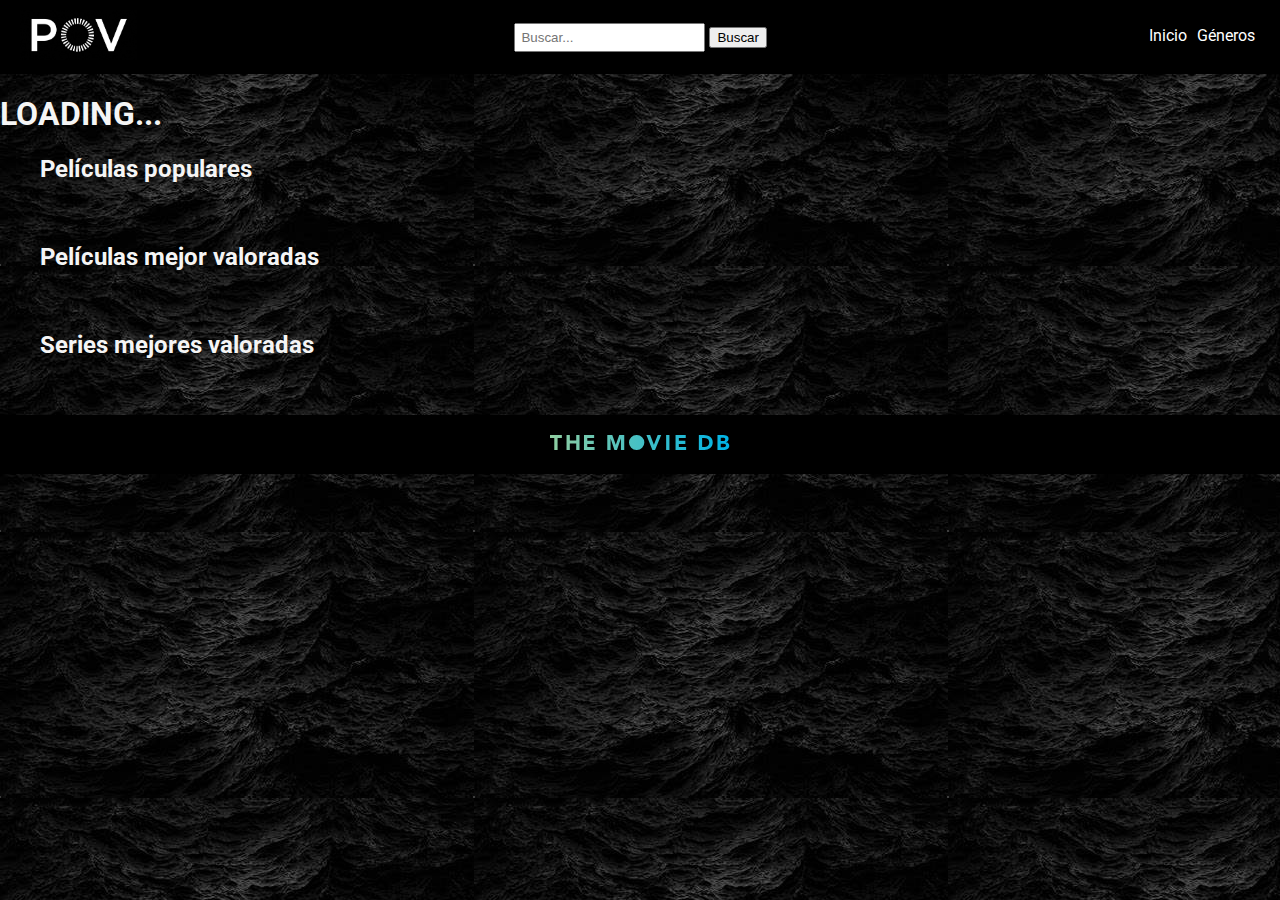
<file: index.html>
<!DOCTYPE html>
<html lang="es">

<head>
    <meta charset="UTF-8">
    <meta name="viewport" content="width=device-width, initial-scale=1.0">
    <title>Películas y series</title>
    <link href="https://fonts.googleapis.com/css2?family=Roboto:wght@300;400;500&display=swap" rel="stylesheet">
    <meta name="viewport" content="width=device-width, initial-scale=1.0">
    <link rel="stylesheet" href="./estilos/style.css">
</head>

<body>
    <header class="Navbar">
        <div class="logo">
            <a href="./index.html">
                <img src="./img/logo.jpeg" alt="Logo" />
            </a>
        </div>
        <div id="search">
           <form action="busqueda.html" method="get">
                <input id="textoBusqueda" type="text" name="query" placeholder="Buscar...">
                <input id="submitDeBusqueda" type="submit" value="Buscar">
            </form>
        </div>
        <nav>
            <ul class="listaNavbar">
                <li class="busqueda"><a href="index.html">Inicio</a></li>
                <li class="busqueda"><a href="generos.html">Géneros</a></li>
            </ul>
        </nav>
    </header>

    <main>

        <h1 class="loader">LOADING...</h1>
        <section>
            <h2 class="titulos">Películas populares</h2>
            <ul class="listaPeliculasIndex">
            </ul>
        </section>

        <section>
            <h2 class="titulos">Películas mejor valoradas</h2>
            <ul class="listaPeliculasIndex mejorvaloradas">
            </ul>
        </section>

        <section>
            <h2 class="titulos">Series mejores valoradas</h2>
            <ul class="listaPeliculasIndex series">
            </ul>
        </section>

    </main>
    <footer class="footer">
        <svg class="logoTMDB" xmlns="http://www.w3.org/2000/svg" xmlns:xlink="http://www.w3.org/1999/xlink" viewBox="0 0 423.04 35.4">
            <defs>
                <style>.cls-1{fill:url(#linear-gradient);}</style>
                <linearGradient id="linear-gradient" y1="17.7" x2="423.04" y2="17.7" gradientUnits="userSpaceOnUse">
                    <stop offset="0" stop-color="#90cea1"/><stop offset="0.56" stop-color="#3cbec9"/><stop offset="1" stop-color="#00b3e5"/>
                </linearGradient>
            </defs><title>Asset 1</title><g id="Layer_2" data-name="Layer 2"><g id="Layer_1-2" data-name="Layer 1"><path class="cls-1" d="M227.5,0h8.9l8.75,23.2h.1L254.15,0h8.35L247.9,35.4h-6.25Zm46.6,0h7.8V35.4h-7.8Zm22.2,0h24.05V7.2H304.1v6.6h15.35V21H304.1v7.2h17.15v7.2H296.3Zm55,0H363a33.54,33.54,0,0,1,8.07,1A18.55,18.55,0,0,1,377.75,4a15.1,15.1,0,0,1,4.52,5.53A18.5,18.5,0,0,1,384,17.8a16.91,16.91,0,0,1-1.63,7.58,16.37,16.37,0,0,1-4.37,5.5,19.52,19.52,0,0,1-6.35,3.37A24.59,24.59,0,0,1,364,35.4H351.29Zm7.81,28.2h4a21.57,21.57,0,0,0,5-.55,10.87,10.87,0,0,0,4-1.83,8.69,8.69,0,0,0,2.67-3.34,11.92,11.92,0,0,0,1-5.08,9.87,9.87,0,0,0-1-4.52,9,9,0,0,0-2.62-3.18,11.68,11.68,0,0,0-3.88-1.88,17.43,17.43,0,0,0-4.67-.62h-4.6ZM395.24,0h13.2a34.42,34.42,0,0,1,4.63.32,12.9,12.9,0,0,1,4.17,1.3,7.88,7.88,0,0,1,3,2.73A8.34,8.34,0,0,1,421.39,9a7.42,7.42,0,0,1-1.67,5,9.28,9.28,0,0,1-4.43,2.82v.1a10,10,0,0,1,3.18,1,8.38,8.38,0,0,1,2.45,1.85,7.79,7.79,0,0,1,1.57,2.62,9.16,9.16,0,0,1,.55,3.2,8.52,8.52,0,0,1-1.2,4.68,9.42,9.42,0,0,1-3.1,3,13.38,13.38,0,0,1-4.27,1.65,23.11,23.11,0,0,1-4.73.5h-14.5ZM403,14.15h5.65a8.16,8.16,0,0,0,1.78-.2A4.78,4.78,0,0,0,412,13.3a3.34,3.34,0,0,0,1.13-1.2,3.63,3.63,0,0,0,.42-1.8,3.22,3.22,0,0,0-.47-1.82,3.33,3.33,0,0,0-1.23-1.13,5.77,5.77,0,0,0-1.7-.58,10.79,10.79,0,0,0-1.85-.17H403Zm0,14.65h7a8.91,8.91,0,0,0,1.83-.2,4.78,4.78,0,0,0,1.67-.7,4,4,0,0,0,1.23-1.3,3.71,3.71,0,0,0,.47-2,3.13,3.13,0,0,0-.62-2A4,4,0,0,0,413,21.45,7.83,7.83,0,0,0,411,20.9a15.12,15.12,0,0,0-2.05-.15H403Zm-199,6.53H205a17.66,17.66,0,0,0,17.66-17.66h0A17.67,17.67,0,0,0,205,0h-.91A17.67,17.67,0,0,0,186.4,17.67h0A17.66,17.66,0,0,0,204.06,35.33ZM10.1,6.9H0V0H28V6.9H17.9V35.4H10.1ZM39,0h7.8V13.2H61.9V0h7.8V35.4H61.9V20.1H46.75V35.4H39ZM80.2,0h24V7.2H88v6.6h15.35V21H88v7.2h17.15v7.2h-25Zm55,0H147l8.15,23.1h.1L163.45,0H175.2V35.4h-7.8V8.25h-.1L158,35.4h-5.95l-9-27.15H143V35.4h-7.8Z"/></g></g>
        </svg>
    </footer>
    <script src="./js/index.js"></script>
    <script>
        // Configuración del píxel de Facebook
        !function(f,b,e,v,n,t,s)
        {if(f.fbq)return;n=f.fbq=function(){n.callMethod?
        n.callMethod.apply(n,arguments):n.queue.push(arguments)};
        if(!f._fbq)f._fbq=n;n.push=n;n.loaded=!0;n.version='2.0';
        n.queue=[];t=b.createElement(e);t.async=!0;
        t.src=v;s=b.getElementsByTagName(e)[0];
        s.parentNode.insertBefore(t,s)}(window, document,'script',
        'https://connect.facebook.net/en_US/fbevents.js');
        fbq('init', '962285029230863');
            fbq('track', 'PageView');
    </script>
    <noscript><img height="1" width="1" style="display:none"
        src="https://www.facebook.com/tr?id=962285029230863&ev=PageView&noscript=1"
    /></noscript>
</body>
</html>
</file>
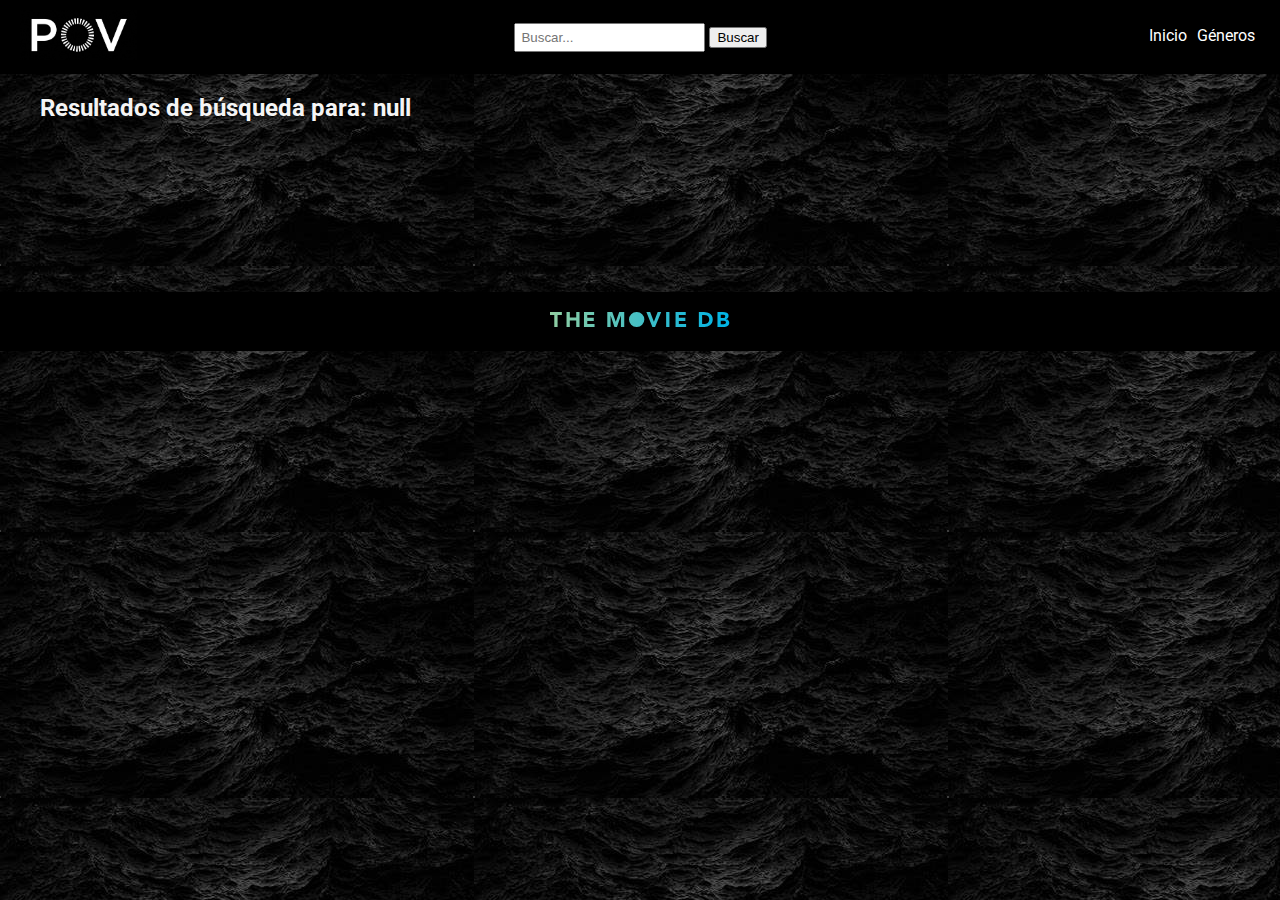
<file: busqueda.html>
<!DOCTYPE html>
<html lang="es">

<head>
    <meta charset="UTF-8">
    <meta name="viewport" content="width=device-width, initial-scale=1.0">
    <title>Películas y series</title>
    <link href="https://fonts.googleapis.com/css2?family=Roboto:wght@300;400;500&display=swap" rel="stylesheet">
    <meta name="viewport" content="width=device-width, initial-scale=1.0">
    <link rel="stylesheet" href="./estilos/style.css">
</head>
<body>
    <header class="Navbar">
        <div class="logo">
            <a href="./index.html">
                <img src="./img/logo.jpeg" alt="Logo" />
            </a>
        </div>
        <div id="search">
            <form action="busqueda.html" method="get">
                 <input id="textoBusqueda" type="text" name="query" placeholder="Buscar...">
                 <input id="submitDeBusqueda" type="submit" value="Buscar">
             </form>
         </div>
        <nav>
            <ul class="listaNavbar">
                <li class="busqueda"><a href="index.html">Inicio</a></li>
                <li class="busqueda"><a href="generos.html">Géneros</a></li>
            </ul>
        </nav>
    </header>

    <main>
        <section>
            <h2 class="titulos"></h2>
            <section class="busqueda">
                <h2 class="titulos"></h2>
                <ul class="listaPeliculasIndex">
                </ul>
            </section>
        </section>

    </main>
    <footer class="footer">
        <svg class="logoTMDB" xmlns="http://www.w3.org/2000/svg" xmlns:xlink="http://www.w3.org/1999/xlink" viewBox="0 0 423.04 35.4">
            <defs>
                <style>.cls-1{fill:url(#linear-gradient);}</style>
                <linearGradient id="linear-gradient" y1="17.7" x2="423.04" y2="17.7" gradientUnits="userSpaceOnUse">
                    <stop offset="0" stop-color="#90cea1"/><stop offset="0.56" stop-color="#3cbec9"/><stop offset="1" stop-color="#00b3e5"/>
                </linearGradient>
            </defs><title>Asset 1</title><g id="Layer_2" data-name="Layer 2"><g id="Layer_1-2" data-name="Layer 1"><path class="cls-1" d="M227.5,0h8.9l8.75,23.2h.1L254.15,0h8.35L247.9,35.4h-6.25Zm46.6,0h7.8V35.4h-7.8Zm22.2,0h24.05V7.2H304.1v6.6h15.35V21H304.1v7.2h17.15v7.2H296.3Zm55,0H363a33.54,33.54,0,0,1,8.07,1A18.55,18.55,0,0,1,377.75,4a15.1,15.1,0,0,1,4.52,5.53A18.5,18.5,0,0,1,384,17.8a16.91,16.91,0,0,1-1.63,7.58,16.37,16.37,0,0,1-4.37,5.5,19.52,19.52,0,0,1-6.35,3.37A24.59,24.59,0,0,1,364,35.4H351.29Zm7.81,28.2h4a21.57,21.57,0,0,0,5-.55,10.87,10.87,0,0,0,4-1.83,8.69,8.69,0,0,0,2.67-3.34,11.92,11.92,0,0,0,1-5.08,9.87,9.87,0,0,0-1-4.52,9,9,0,0,0-2.62-3.18,11.68,11.68,0,0,0-3.88-1.88,17.43,17.43,0,0,0-4.67-.62h-4.6ZM395.24,0h13.2a34.42,34.42,0,0,1,4.63.32,12.9,12.9,0,0,1,4.17,1.3,7.88,7.88,0,0,1,3,2.73A8.34,8.34,0,0,1,421.39,9a7.42,7.42,0,0,1-1.67,5,9.28,9.28,0,0,1-4.43,2.82v.1a10,10,0,0,1,3.18,1,8.38,8.38,0,0,1,2.45,1.85,7.79,7.79,0,0,1,1.57,2.62,9.16,9.16,0,0,1,.55,3.2,8.52,8.52,0,0,1-1.2,4.68,9.42,9.42,0,0,1-3.1,3,13.38,13.38,0,0,1-4.27,1.65,23.11,23.11,0,0,1-4.73.5h-14.5ZM403,14.15h5.65a8.16,8.16,0,0,0,1.78-.2A4.78,4.78,0,0,0,412,13.3a3.34,3.34,0,0,0,1.13-1.2,3.63,3.63,0,0,0,.42-1.8,3.22,3.22,0,0,0-.47-1.82,3.33,3.33,0,0,0-1.23-1.13,5.77,5.77,0,0,0-1.7-.58,10.79,10.79,0,0,0-1.85-.17H403Zm0,14.65h7a8.91,8.91,0,0,0,1.83-.2,4.78,4.78,0,0,0,1.67-.7,4,4,0,0,0,1.23-1.3,3.71,3.71,0,0,0,.47-2,3.13,3.13,0,0,0-.62-2A4,4,0,0,0,413,21.45,7.83,7.83,0,0,0,411,20.9a15.12,15.12,0,0,0-2.05-.15H403Zm-199,6.53H205a17.66,17.66,0,0,0,17.66-17.66h0A17.67,17.67,0,0,0,205,0h-.91A17.67,17.67,0,0,0,186.4,17.67h0A17.66,17.66,0,0,0,204.06,35.33ZM10.1,6.9H0V0H28V6.9H17.9V35.4H10.1ZM39,0h7.8V13.2H61.9V0h7.8V35.4H61.9V20.1H46.75V35.4H39ZM80.2,0h24V7.2H88v6.6h15.35V21H88v7.2h17.15v7.2h-25Zm55,0H147l8.15,23.1h.1L163.45,0H175.2V35.4h-7.8V8.25h-.1L158,35.4h-5.95l-9-27.15H143V35.4h-7.8Z"/></g></g>
        </svg>
    </footer>

    <script src="./js/busqueda.js"></script>
    <script>
        // Configuración del píxel de Facebook
        !function(f,b,e,v,n,t,s)
        {if(f.fbq)return;n=f.fbq=function(){n.callMethod?
        n.callMethod.apply(n,arguments):n.queue.push(arguments)};
        if(!f._fbq)f._fbq=n;n.push=n;n.loaded=!0;n.version='2.0';
        n.queue=[];t=b.createElement(e);t.async=!0;
        t.src=v;s=b.getElementsByTagName(e)[0];
        s.parentNode.insertBefore(t,s)}(window, document,'script',
        'https://connect.facebook.net/en_US/fbevents.js');
        fbq('init', '962285029230863');
            fbq('track', 'PageView');
    </script>
    <noscript><img height="1" width="1" style="display:none"
        src="https://www.facebook.com/tr?id=962285029230863&ev=PageView&noscript=1"
    /></noscript>
</body>

</html>
</file>
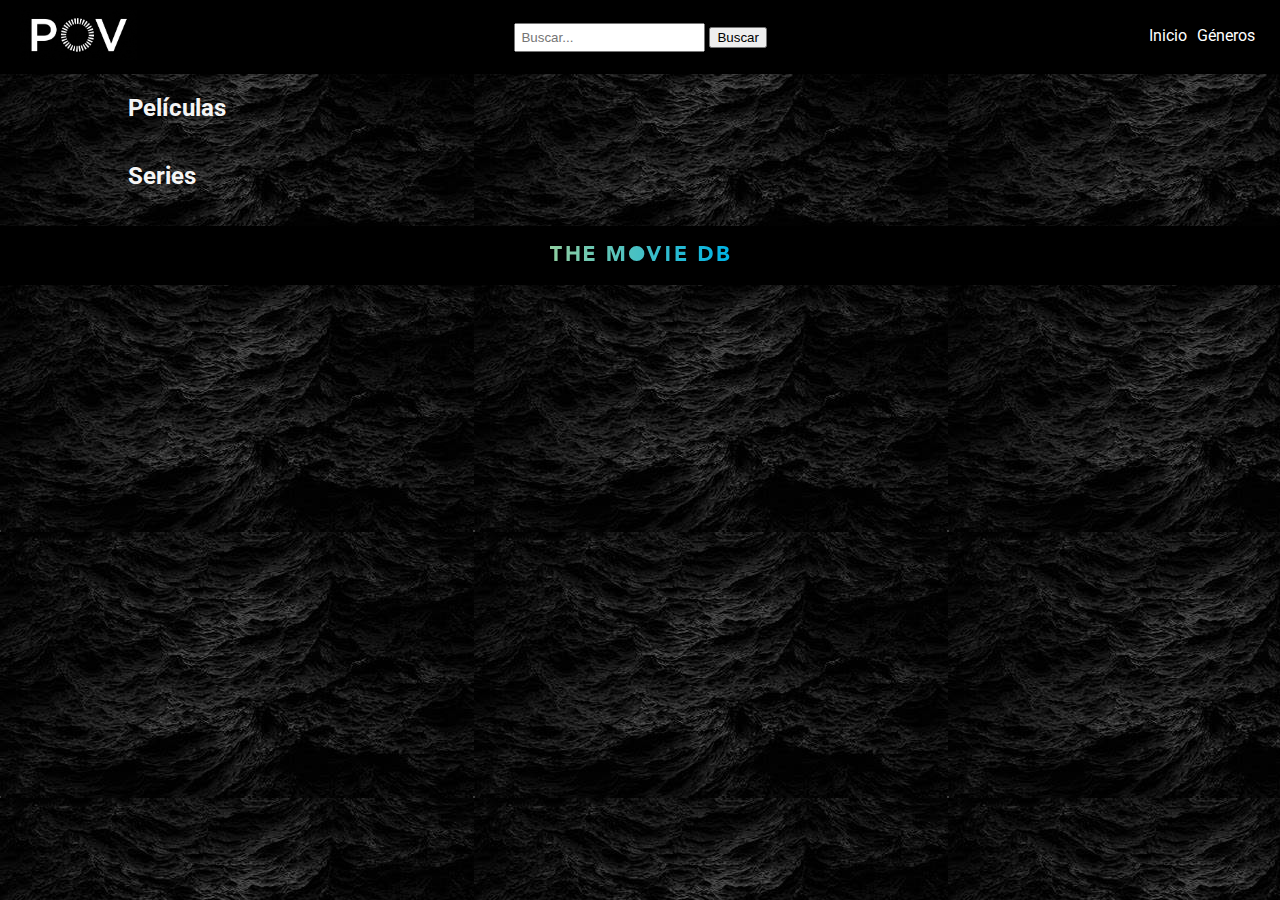
<file: detalle-generos.html>
<!DOCTYPE html>
<html lang="es">

<head>
    <meta charset="UTF-8">
    <meta name="viewport" content="width=device-width, initial-scale=1.0">
    <title>Películas y series</title>
    <link href="https://fonts.googleapis.com/css2?family=Roboto:wght@300;400;500&display=swap" rel="stylesheet">
    <meta name="viewport" content="width=device-width, initial-scale=1.0">
    <link rel="stylesheet" href="./estilos/style.css">
</head>

<body>
    <header class="Navbar">
        <div class="logo">
            <a href="./index.html">
                <img src="./img/logo.jpeg" alt="Logo" />
            </a>
        </div>
        <div id="search">
            <form action="busqueda.html" method="get">
                 <input id="textoBusqueda" type="text" name="query" placeholder="Buscar...">
                 <input id="submitDeBusqueda" type="submit" value="Buscar">
             </form>
         </div>
        <nav>
            <ul>
                <li class="busqueda"><a href="index.html">Inicio</a></li>
                <li class="busqueda"><a href="generos.html">Géneros</a></li>
            </ul>
        </nav>
    </header>
    <main>
        <section class="detalleGenerosPeliculas">
            <h2 class="titulosss">Películas</h2>
            <ul class="listaPeliculasIndex generoPelicula">
            </ul>
        </section>
        <section class="detalleGenerosSeries">
            <h2 class="titulosss">Series</h2>
            <ul class="listaPeliculasIndex generoSeries">
            </ul>
        </section>
    </main>

    <footer class="footer">
        <svg class="logoTMDB" xmlns="http://www.w3.org/2000/svg" xmlns:xlink="http://www.w3.org/1999/xlink" viewBox="0 0 423.04 35.4">
            <defs>
                <style>.cls-1{fill:url(#linear-gradient);}</style>
                <linearGradient id="linear-gradient" y1="17.7" x2="423.04" y2="17.7" gradientUnits="userSpaceOnUse">
                    <stop offset="0" stop-color="#90cea1"/><stop offset="0.56" stop-color="#3cbec9"/><stop offset="1" stop-color="#00b3e5"/>
                </linearGradient>
            </defs><title>Asset 1</title><g id="Layer_2" data-name="Layer 2"><g id="Layer_1-2" data-name="Layer 1"><path class="cls-1" d="M227.5,0h8.9l8.75,23.2h.1L254.15,0h8.35L247.9,35.4h-6.25Zm46.6,0h7.8V35.4h-7.8Zm22.2,0h24.05V7.2H304.1v6.6h15.35V21H304.1v7.2h17.15v7.2H296.3Zm55,0H363a33.54,33.54,0,0,1,8.07,1A18.55,18.55,0,0,1,377.75,4a15.1,15.1,0,0,1,4.52,5.53A18.5,18.5,0,0,1,384,17.8a16.91,16.91,0,0,1-1.63,7.58,16.37,16.37,0,0,1-4.37,5.5,19.52,19.52,0,0,1-6.35,3.37A24.59,24.59,0,0,1,364,35.4H351.29Zm7.81,28.2h4a21.57,21.57,0,0,0,5-.55,10.87,10.87,0,0,0,4-1.83,8.69,8.69,0,0,0,2.67-3.34,11.92,11.92,0,0,0,1-5.08,9.87,9.87,0,0,0-1-4.52,9,9,0,0,0-2.62-3.18,11.68,11.68,0,0,0-3.88-1.88,17.43,17.43,0,0,0-4.67-.62h-4.6ZM395.24,0h13.2a34.42,34.42,0,0,1,4.63.32,12.9,12.9,0,0,1,4.17,1.3,7.88,7.88,0,0,1,3,2.73A8.34,8.34,0,0,1,421.39,9a7.42,7.42,0,0,1-1.67,5,9.28,9.28,0,0,1-4.43,2.82v.1a10,10,0,0,1,3.18,1,8.38,8.38,0,0,1,2.45,1.85,7.79,7.79,0,0,1,1.57,2.62,9.16,9.16,0,0,1,.55,3.2,8.52,8.52,0,0,1-1.2,4.68,9.42,9.42,0,0,1-3.1,3,13.38,13.38,0,0,1-4.27,1.65,23.11,23.11,0,0,1-4.73.5h-14.5ZM403,14.15h5.65a8.16,8.16,0,0,0,1.78-.2A4.78,4.78,0,0,0,412,13.3a3.34,3.34,0,0,0,1.13-1.2,3.63,3.63,0,0,0,.42-1.8,3.22,3.22,0,0,0-.47-1.82,3.33,3.33,0,0,0-1.23-1.13,5.77,5.77,0,0,0-1.7-.58,10.79,10.79,0,0,0-1.85-.17H403Zm0,14.65h7a8.91,8.91,0,0,0,1.83-.2,4.78,4.78,0,0,0,1.67-.7,4,4,0,0,0,1.23-1.3,3.71,3.71,0,0,0,.47-2,3.13,3.13,0,0,0-.62-2A4,4,0,0,0,413,21.45,7.83,7.83,0,0,0,411,20.9a15.12,15.12,0,0,0-2.05-.15H403Zm-199,6.53H205a17.66,17.66,0,0,0,17.66-17.66h0A17.67,17.67,0,0,0,205,0h-.91A17.67,17.67,0,0,0,186.4,17.67h0A17.66,17.66,0,0,0,204.06,35.33ZM10.1,6.9H0V0H28V6.9H17.9V35.4H10.1ZM39,0h7.8V13.2H61.9V0h7.8V35.4H61.9V20.1H46.75V35.4H39ZM80.2,0h24V7.2H88v6.6h15.35V21H88v7.2h17.15v7.2h-25Zm55,0H147l8.15,23.1h.1L163.45,0H175.2V35.4h-7.8V8.25h-.1L158,35.4h-5.95l-9-27.15H143V35.4h-7.8Z"/></g></g>
        </svg>
    </footer>

    <!-- ... (footer) ... -->
    <script src="./js/detalle-generos.js"></script>
    <script src="./js/detalle.js"></script>
    <script>
        // Configuración del píxel de Facebook
        !function(f,b,e,v,n,t,s)
        {if(f.fbq)return;n=f.fbq=function(){n.callMethod?
        n.callMethod.apply(n,arguments):n.queue.push(arguments)};
        if(!f._fbq)f._fbq=n;n.push=n;n.loaded=!0;n.version='2.0';
        n.queue=[];t=b.createElement(e);t.async=!0;
        t.src=v;s=b.getElementsByTagName(e)[0];
        s.parentNode.insertBefore(t,s)}(window, document,'script',
        'https://connect.facebook.net/en_US/fbevents.js');
        fbq('init', '962285029230863');
            fbq('track', 'PageView');
    </script>
    <noscript><img height="1" width="1" style="display:none"
        src="https://www.facebook.com/tr?id=962285029230863&ev=PageView&noscript=1"
    /></noscript>
</body>
</html>
</file>
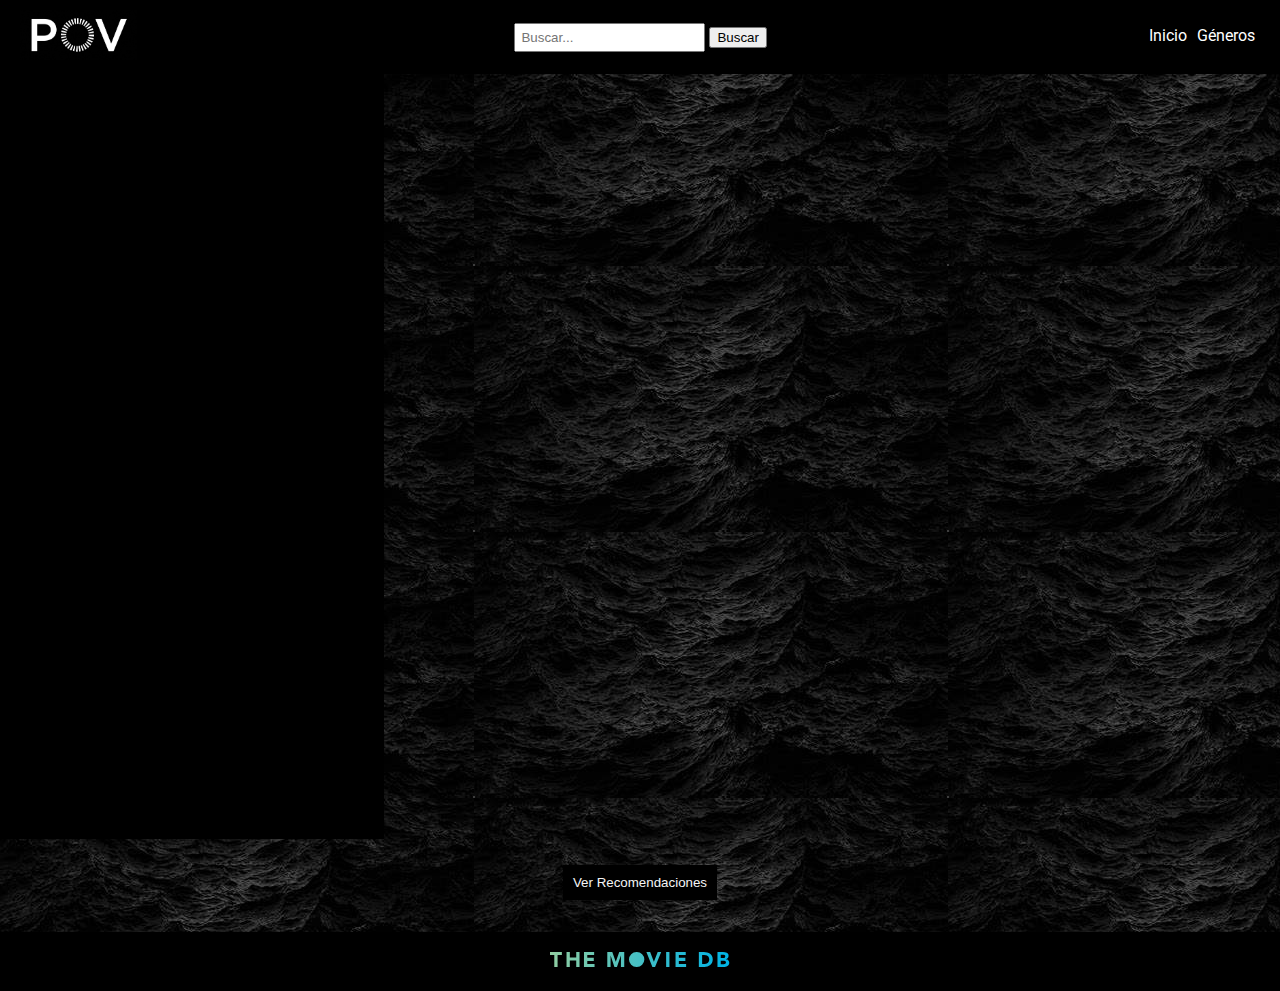
<file: detalle.html>
<!DOCTYPE html>
<html lang="en">

<head>
    <meta charset="UTF-8">
    <meta name="viewport" content="width=device-width, initial-scale=1.0">
    <title>Películas y series</title>
    <link href="https://fonts.googleapis.com/css2?family=Roboto:wght@300;400;500&display=swap" rel="stylesheet">
    <meta name="viewport" content="width=device-width, initial-scale=1.0">
    <link rel="stylesheet" href="./estilos/style.css">
</head>

<body>
    <header class="Navbar">
        <div class="logo">
            <a href="./index.html">
                <img src="./img/logo.jpeg" alt="Logo" />
            </a>
        </div>
        <div id="search">
            <form action="busqueda.html" method="get">
                 <input id="textoBusqueda" type="text" name="query" placeholder="Buscar...">
                 <input id="submitDeBusqueda" type="submit" value="Buscar">
             </form>
         </div>
        <nav>
            <ul>
                <li class="busqueda"><a href="index.html">Inicio</a></li>
                <li class="busqueda"><a href="generos.html">Géneros</a></li>
            </ul>
        </nav>
    </header>

    <main class="boxDetallePelicula">
        <div class="infodetalle">
            <h1 class="titulosdetalle"></h1>
            <h3 class="titulosdetalle"></h3>
            <h3 class="titulosdetalle"></h3>
            <h3 class="titulosdetalle"></h3>
            <a class="enlacecruzado" href="drama.html"><h3 class="titulosdetalle"></h3></a>
            <p class="titulosdetalle"></p>
        </div>

        <div class="trailer">
        </div>
    </main>

    <div class="recomendaciones">
        <button class="verRecomendaciones">Ver Recomendaciones</button>
    </div>

    <section>
        <ul class="listaPeliculasIndex">
        </ul>
    </section>

    <footer class="footer">
        <svg class="logoTMDB" xmlns="http://www.w3.org/2000/svg" xmlns:xlink="http://www.w3.org/1999/xlink" viewBox="0 0 423.04 35.4">
            <defs>
                <style>.cls-1{fill:url(#linear-gradient);}</style>
                <linearGradient id="linear-gradient" y1="17.7" x2="423.04" y2="17.7" gradientUnits="userSpaceOnUse">
                    <stop offset="0" stop-color="#90cea1"/><stop offset="0.56" stop-color="#3cbec9"/><stop offset="1" stop-color="#00b3e5"/>
                </linearGradient>
            </defs><title>Asset 1</title><g id="Layer_2" data-name="Layer 2"><g id="Layer_1-2" data-name="Layer 1"><path class="cls-1" d="M227.5,0h8.9l8.75,23.2h.1L254.15,0h8.35L247.9,35.4h-6.25Zm46.6,0h7.8V35.4h-7.8Zm22.2,0h24.05V7.2H304.1v6.6h15.35V21H304.1v7.2h17.15v7.2H296.3Zm55,0H363a33.54,33.54,0,0,1,8.07,1A18.55,18.55,0,0,1,377.75,4a15.1,15.1,0,0,1,4.52,5.53A18.5,18.5,0,0,1,384,17.8a16.91,16.91,0,0,1-1.63,7.58,16.37,16.37,0,0,1-4.37,5.5,19.52,19.52,0,0,1-6.35,3.37A24.59,24.59,0,0,1,364,35.4H351.29Zm7.81,28.2h4a21.57,21.57,0,0,0,5-.55,10.87,10.87,0,0,0,4-1.83,8.69,8.69,0,0,0,2.67-3.34,11.92,11.92,0,0,0,1-5.08,9.87,9.87,0,0,0-1-4.52,9,9,0,0,0-2.62-3.18,11.68,11.68,0,0,0-3.88-1.88,17.43,17.43,0,0,0-4.67-.62h-4.6ZM395.24,0h13.2a34.42,34.42,0,0,1,4.63.32,12.9,12.9,0,0,1,4.17,1.3,7.88,7.88,0,0,1,3,2.73A8.34,8.34,0,0,1,421.39,9a7.42,7.42,0,0,1-1.67,5,9.28,9.28,0,0,1-4.43,2.82v.1a10,10,0,0,1,3.18,1,8.38,8.38,0,0,1,2.45,1.85,7.79,7.79,0,0,1,1.57,2.62,9.16,9.16,0,0,1,.55,3.2,8.52,8.52,0,0,1-1.2,4.68,9.42,9.42,0,0,1-3.1,3,13.38,13.38,0,0,1-4.27,1.65,23.11,23.11,0,0,1-4.73.5h-14.5ZM403,14.15h5.65a8.16,8.16,0,0,0,1.78-.2A4.78,4.78,0,0,0,412,13.3a3.34,3.34,0,0,0,1.13-1.2,3.63,3.63,0,0,0,.42-1.8,3.22,3.22,0,0,0-.47-1.82,3.33,3.33,0,0,0-1.23-1.13,5.77,5.77,0,0,0-1.7-.58,10.79,10.79,0,0,0-1.85-.17H403Zm0,14.65h7a8.91,8.91,0,0,0,1.83-.2,4.78,4.78,0,0,0,1.67-.7,4,4,0,0,0,1.23-1.3,3.71,3.71,0,0,0,.47-2,3.13,3.13,0,0,0-.62-2A4,4,0,0,0,413,21.45,7.83,7.83,0,0,0,411,20.9a15.12,15.12,0,0,0-2.05-.15H403Zm-199,6.53H205a17.66,17.66,0,0,0,17.66-17.66h0A17.67,17.67,0,0,0,205,0h-.91A17.67,17.67,0,0,0,186.4,17.67h0A17.66,17.66,0,0,0,204.06,35.33ZM10.1,6.9H0V0H28V6.9H17.9V35.4H10.1ZM39,0h7.8V13.2H61.9V0h7.8V35.4H61.9V20.1H46.75V35.4H39ZM80.2,0h24V7.2H88v6.6h15.35V21H88v7.2h17.15v7.2h-25Zm55,0H147l8.15,23.1h.1L163.45,0H175.2V35.4h-7.8V8.25h-.1L158,35.4h-5.95l-9-27.15H143V35.4h-7.8Z"/></g></g>
        </svg>
    </footer>
    <script src="./js/detalle.js"></script>
    <script>
        // Configuración del píxel de Facebook
        !function(f,b,e,v,n,t,s)
        {if(f.fbq)return;n=f.fbq=function(){n.callMethod?
        n.callMethod.apply(n,arguments):n.queue.push(arguments)};
        if(!f._fbq)f._fbq=n;n.push=n;n.loaded=!0;n.version='2.0';
        n.queue=[];t=b.createElement(e);t.async=!0;
        t.src=v;s=b.getElementsByTagName(e)[0];
        s.parentNode.insertBefore(t,s)}(window, document,'script',
        'https://connect.facebook.net/en_US/fbevents.js');
        fbq('init', '962285029230863');
            fbq('track', 'PageView');
    </script>
    <noscript><img height="1" width="1" style="display:none"
        src="https://www.facebook.com/tr?id=962285029230863&ev=PageView&noscript=1"
    /></noscript>
</body>
</html>
</file>
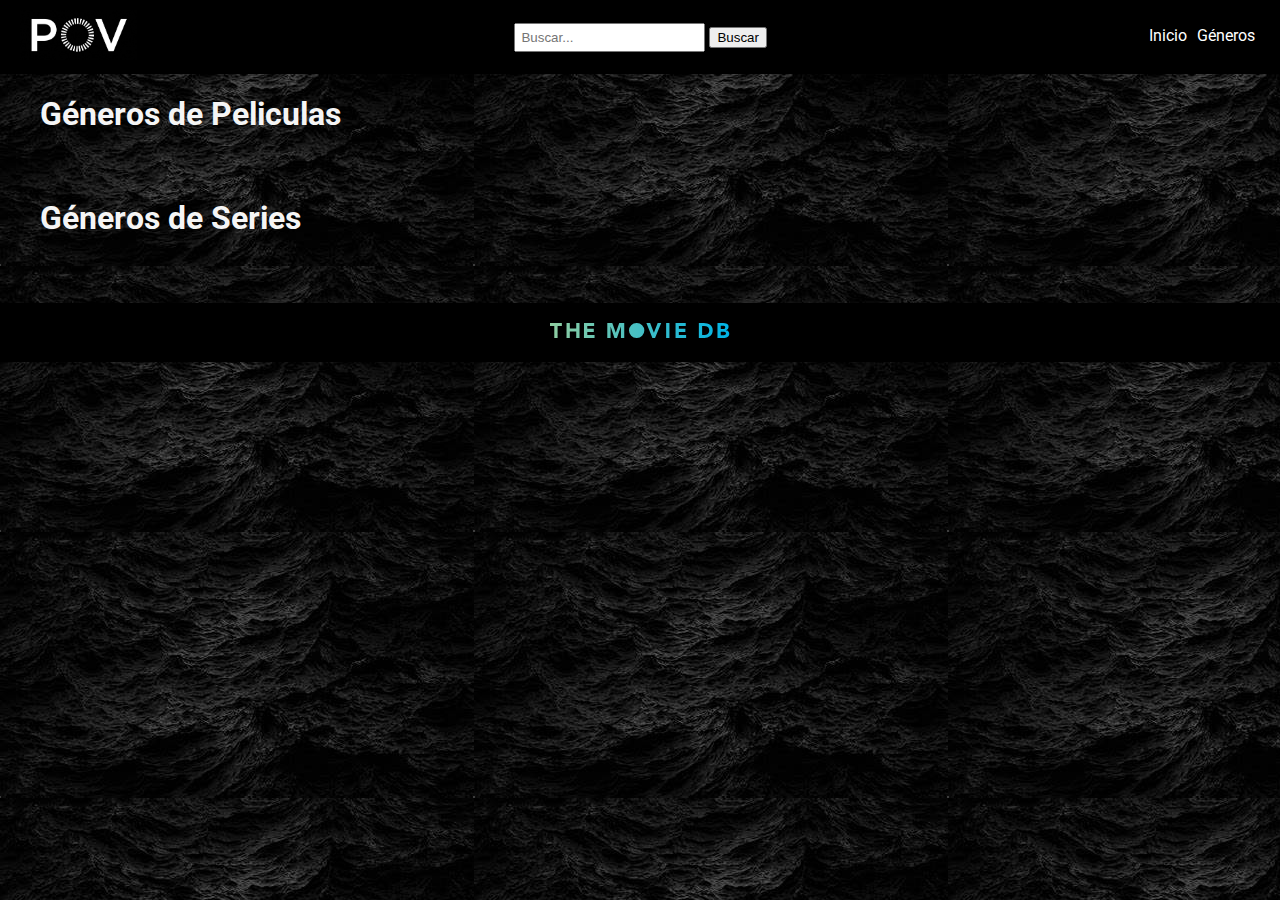
<file: generos.html>
<!DOCTYPE html>
<html lang="es">

<head>
    <meta charset="UTF-8">
    <meta name="viewport" content="width=device-width, initial-scale=1.0">
    <title>Películas y series</title>
    <link href="https://fonts.googleapis.com/css2?family=Roboto:wght@300;400;500&display=swap" rel="stylesheet">
    <meta name="viewport" content="width=device-width, initial-scale=1.0">
    <link rel="stylesheet" href="./estilos/style.css">
</head>

<body>
    <header class="Navbar">
        <div class="logo">
            <a href="./index.html">
                <img src="./img/logo.jpeg" alt="Logo" />
            </a>
        </div>
        <div id="search">
            <form action="busqueda.html" method="get">
                 <input id="textoBusqueda" type="text" name="query" placeholder="Buscar...">
                 <input id="submitDeBusqueda" type="submit" value="Buscar">
             </form>
         </div>
        <nav>
            <ul>
                <li class="busqueda"><a href="index.html">Inicio</a></li>
                <li class="busqueda"><a href="generos.html">Géneros</a></li>
            </ul>
        </nav>
    </header>

    <main>
        <section>
            <h1 class="titulos">Géneros de Peliculas</h1>
            <ul class="listaDeGeneros generosPeliculas"></ul>
            <h1 class="titulos">Géneros de Series</h1>
            <ul class="listaDeGeneros generosSeries"></ul>
        </section>

    </main>
    <footer class="footer">
        <svg class="logoTMDB" xmlns="http://www.w3.org/2000/svg" xmlns:xlink="http://www.w3.org/1999/xlink" viewBox="0 0 423.04 35.4">
            <defs>
                <style>.cls-1{fill:url(#linear-gradient);}</style>
                <linearGradient id="linear-gradient" y1="17.7" x2="423.04" y2="17.7" gradientUnits="userSpaceOnUse">
                    <stop offset="0" stop-color="#90cea1"/><stop offset="0.56" stop-color="#3cbec9"/><stop offset="1" stop-color="#00b3e5"/>
                </linearGradient>
            </defs><title>Asset 1</title><g id="Layer_2" data-name="Layer 2"><g id="Layer_1-2" data-name="Layer 1"><path class="cls-1" d="M227.5,0h8.9l8.75,23.2h.1L254.15,0h8.35L247.9,35.4h-6.25Zm46.6,0h7.8V35.4h-7.8Zm22.2,0h24.05V7.2H304.1v6.6h15.35V21H304.1v7.2h17.15v7.2H296.3Zm55,0H363a33.54,33.54,0,0,1,8.07,1A18.55,18.55,0,0,1,377.75,4a15.1,15.1,0,0,1,4.52,5.53A18.5,18.5,0,0,1,384,17.8a16.91,16.91,0,0,1-1.63,7.58,16.37,16.37,0,0,1-4.37,5.5,19.52,19.52,0,0,1-6.35,3.37A24.59,24.59,0,0,1,364,35.4H351.29Zm7.81,28.2h4a21.57,21.57,0,0,0,5-.55,10.87,10.87,0,0,0,4-1.83,8.69,8.69,0,0,0,2.67-3.34,11.92,11.92,0,0,0,1-5.08,9.87,9.87,0,0,0-1-4.52,9,9,0,0,0-2.62-3.18,11.68,11.68,0,0,0-3.88-1.88,17.43,17.43,0,0,0-4.67-.62h-4.6ZM395.24,0h13.2a34.42,34.42,0,0,1,4.63.32,12.9,12.9,0,0,1,4.17,1.3,7.88,7.88,0,0,1,3,2.73A8.34,8.34,0,0,1,421.39,9a7.42,7.42,0,0,1-1.67,5,9.28,9.28,0,0,1-4.43,2.82v.1a10,10,0,0,1,3.18,1,8.38,8.38,0,0,1,2.45,1.85,7.79,7.79,0,0,1,1.57,2.62,9.16,9.16,0,0,1,.55,3.2,8.52,8.52,0,0,1-1.2,4.68,9.42,9.42,0,0,1-3.1,3,13.38,13.38,0,0,1-4.27,1.65,23.11,23.11,0,0,1-4.73.5h-14.5ZM403,14.15h5.65a8.16,8.16,0,0,0,1.78-.2A4.78,4.78,0,0,0,412,13.3a3.34,3.34,0,0,0,1.13-1.2,3.63,3.63,0,0,0,.42-1.8,3.22,3.22,0,0,0-.47-1.82,3.33,3.33,0,0,0-1.23-1.13,5.77,5.77,0,0,0-1.7-.58,10.79,10.79,0,0,0-1.85-.17H403Zm0,14.65h7a8.91,8.91,0,0,0,1.83-.2,4.78,4.78,0,0,0,1.67-.7,4,4,0,0,0,1.23-1.3,3.71,3.71,0,0,0,.47-2,3.13,3.13,0,0,0-.62-2A4,4,0,0,0,413,21.45,7.83,7.83,0,0,0,411,20.9a15.12,15.12,0,0,0-2.05-.15H403Zm-199,6.53H205a17.66,17.66,0,0,0,17.66-17.66h0A17.67,17.67,0,0,0,205,0h-.91A17.67,17.67,0,0,0,186.4,17.67h0A17.66,17.66,0,0,0,204.06,35.33ZM10.1,6.9H0V0H28V6.9H17.9V35.4H10.1ZM39,0h7.8V13.2H61.9V0h7.8V35.4H61.9V20.1H46.75V35.4H39ZM80.2,0h24V7.2H88v6.6h15.35V21H88v7.2h17.15v7.2h-25Zm55,0H147l8.15,23.1h.1L163.45,0H175.2V35.4h-7.8V8.25h-.1L158,35.4h-5.95l-9-27.15H143V35.4h-7.8Z"/></g></g>
        </svg>
    </footer>

    <!-- ... (footer) ... -->
    <script src="./js/generos.js"></script>

        <script>
        // Configuración del píxel de Facebook
        !function(f,b,e,v,n,t,s)
        {if(f.fbq)return;n=f.fbq=function(){n.callMethod?
        n.callMethod.apply(n,arguments):n.queue.push(arguments)};
        if(!f._fbq)f._fbq=n;n.push=n;n.loaded=!0;n.version='2.0';
        n.queue=[];t=b.createElement(e);t.async=!0;
        t.src=v;s=b.getElementsByTagName(e)[0];
        s.parentNode.insertBefore(t,s)}(window, document,'script',
        'https://connect.facebook.net/en_US/fbevents.js');
        fbq('init', '962285029230863');
            fbq('track', 'PageView');
    </script>
    <noscript><img height="1" width="1" style="display:none"
        src="https://www.facebook.com/tr?id=962285029230863&ev=PageView&noscript=1"
    /></noscript>
</body>

</html>
</file>
<file: estilos/style.css>
body {
    margin: 0;
    padding: 0;
    font-family: 'Roboto', sans-serif;
    background-image: url(../img/fondo.jpeg);
}

@import url('https://fonts.googleapis.com/css2?family=Roboto:wght@400;700&display=swap');

/* NAVBAR */

.Navbar {
    background-color: black;
    color: white;
    padding: 10px 20px;
    display: flex;
    justify-content: space-between;
    align-items: center;
}

.Navbar .logo img {
    height: 50px;
}

.Navbar #search input[type="text"] {
    padding: 5px;
}

.Navbar nav ul {
    list-style-type: none;
    margin: 0;
    padding: 0;
    display: flex;
    flex-wrap: wrap;
}

.Navbar nav ul li a {
    color: white;
    text-decoration: none;       /*color de inicio /genero /favoritos*/
}
.busqueda{
    margin: 0px 5px 0px 5px;
}

@media (max-width: 500px)  {
    .listaNavbar {
        flex-direction: column;
    }

    .Navbar #search input[type="text"] {
        padding: 1px;
        width: 60px;
    }

    .header #search {
        margin-left: 10px;
    }

    
}

/* INDEX */
.loader{
    color: whitesmoke;
}
.listaPeliculasIndex {
    display: flex;
    flex-direction: row;
    justify-content: space-between;
    flex-wrap: wrap;
}

.peliculaIndex {
    padding: 10px;
    margin-bottom: 10px;
    box-shadow: 0 0 100px rgba(0, 0, 0, 0.1); /* sombra*/
    width: 250px;
    height: 450px;
    text-align: center;
    color: whitesmoke;
    transition: 0.2s;
}

.imagenPeliculaIndex {
    width: 200px;
    height: 300px;   
}

.detalles{
    text-decoration: none;
    color: whitesmoke;
}

@media (max-width: 1390px)  {
    .listaPeliculasIndex {
        justify-content: center;
    }
}


/* DETALLES PELICULAS */

.boxDetallePelicula{
    display: flex;
    flex-direction: row;
    align-items: center;
}

.titulosdetalle{
    color: whitesmoke;
    margin-left: 7%;
}

.infodetalle{
    display: flex;
    flex-direction: column;
    width: 30%;
    height: 85vh;
    background-color: black;    
}

.video{
    width: 70vw;
    height: 85vh;
}

.favoritos{
    display: flex;
    flex-direction: row;
    justify-content: center;
    margin-top: 3%;
}

.fav{
    width: auto;
    height: auto;
    background-color: black;
    text-decoration: none;
    color: whitesmoke;
}
.recomendaciones{
    display: flex;
    justify-content: center;
    margin-top: 2%;
}
.verRecomendaciones{
    background-color: black;
    color: whitesmoke;
    border: whitesmoke;
    padding: 10px;
}
.verRecomendaciones:hover{
    transform: scaleY(1.06);
    box-shadow: 0 0 20px rgba(253, 252, 252, 0.742);
}

@media (max-width: 1350px)  {
    .video {
        width: 50vw;
        height: 65vh;
        margin-left: 8vw;
    }

    .infodetalle {
        font-size: small;
    }
}

@media (max-width: 700px)  {
    .boxDetallePelicula {
        flex-direction: column;
    }

    .infodetalle {
        font-size: small;
        width: 100%;
        height: auto;
    }

    .trailer {
        padding-top: 3vh;
        padding-bottom: 3vh;
    }

    .video {
        width: 50vw;
        height: 25vh;
        margin-left: 8vw;
    }
}

/* GENEROS */

.listaDeGeneros{
    display: flex;
    flex-direction: row;
    flex-wrap: wrap;
    margin: 2% 2% 2% 2%;
}
.Genero{
    color: whitesmoke;
    justify-content: center;
    text-align: center;
    text-decoration: none;
}
.ElGenero:hover{
    text-shadow: 0px 10px 15px rgba(252, 252, 252, 252)
}
.generoadetalle{
    text-decoration: none;
    margin: 2%;
}
.listaDeGeneros{
    display: flex;
    align-items: center;
    justify-content: center;
}
@media(max-width: 600px){
    .Genero{
        width: 45vw;
    }
}
.enlacecruzado{
    text-decoration: none;
}
.titulosss{
    color: whitesmoke;
    margin-left: 10%;
}
/* BUSQUEDA */
.busqueda{
    display: flex;
    flex-direction: column;
    justify-content: center;
    align-items: center;
    margin-bottom: 3%;
}

/* FOOTER */

.footer{
    background-color: black;
    color: whitesmoke;
    padding: 5px;
    padding-bottom: 20px;
    padding-top: 20px;
    text-align: center;
}


.titulos{
    margin-left: 40px;
    margin-bottom: 40px;
    color: whitesmoke;
}

.peliculaIndex:hover{
    transform: scaleY(1.05);
    box-shadow: 0 0 20px rgba(255, 254, 254, 0.744);
}
.logoTMDB{
    height: 15px;
}
</file>
